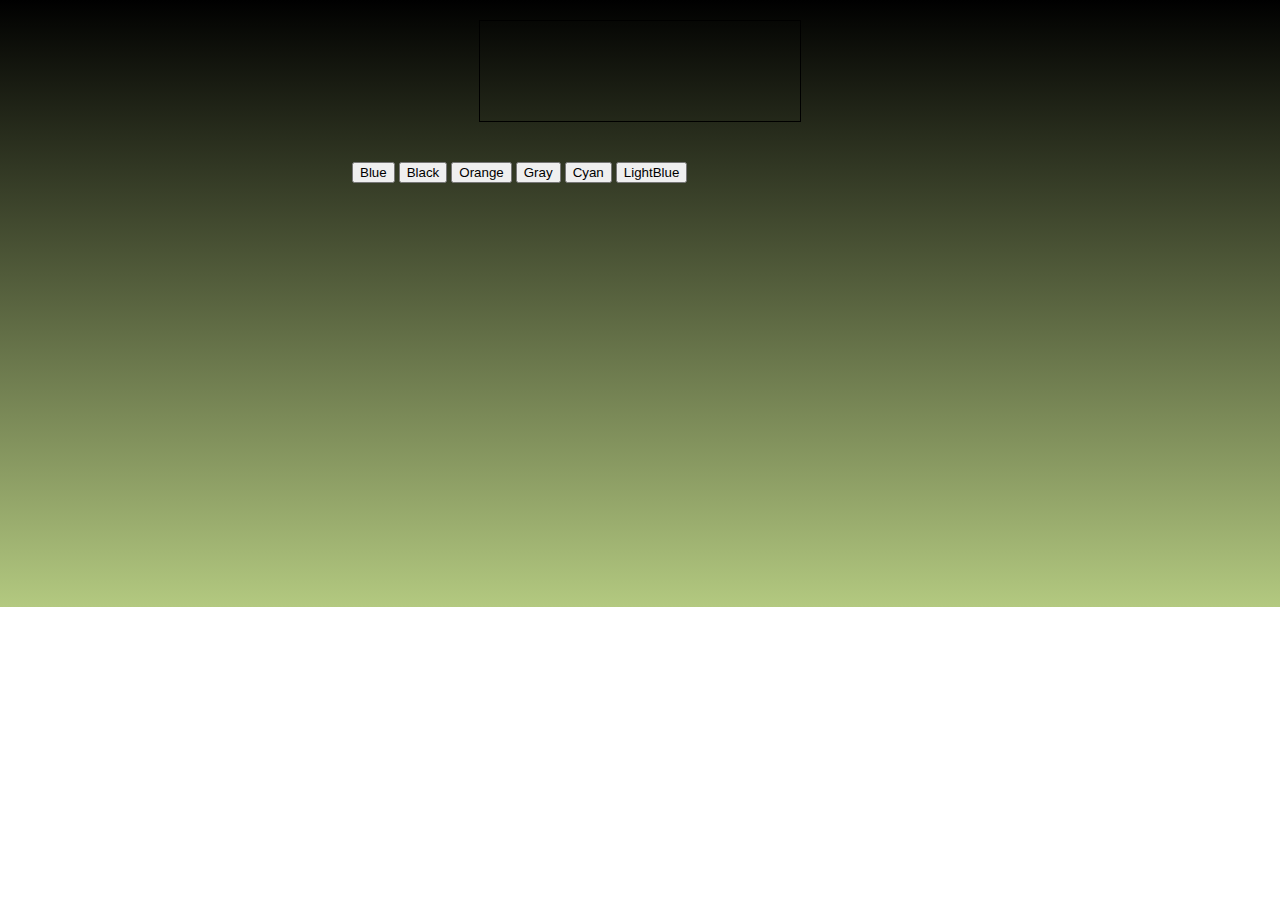
<file: L1CTF/index.html>
<!DOCTYPE html>
<html lang="en">
<head>
    <meta charset="UTF-8">
    <meta http-equiv="X-UA-Compatible" content="IE=edge">
    <meta name="viewport" content="width=device-width, initial-scale=1.0">
    <title>Color</title>
    <link rel="stylesheet" href="style.css" type="text/css">
</head>
<body>
    <div class="main-body">
        <div id="screen">
        </div>
        <div class="buttons">
            <button onclick="color('blue')">Blue</button>
            <button onclick="color('black')">Black</button>
            <!-- Q1RGe0wxLWZpTnNIfQ== -->
            <button onclick="color('orange')">Orange</button>
            <button onclick="color('gray')">Gray</button>
            <button onclick="color('cyan')">Cyan</button>
            <button onclick="color('lightblue')">LightBlue</button>
        </div>
    </div>
    <script>
        function color(col){
            document.getElementById("screen").style.background=col
        }
    </script>
</body>
</html>
</file>
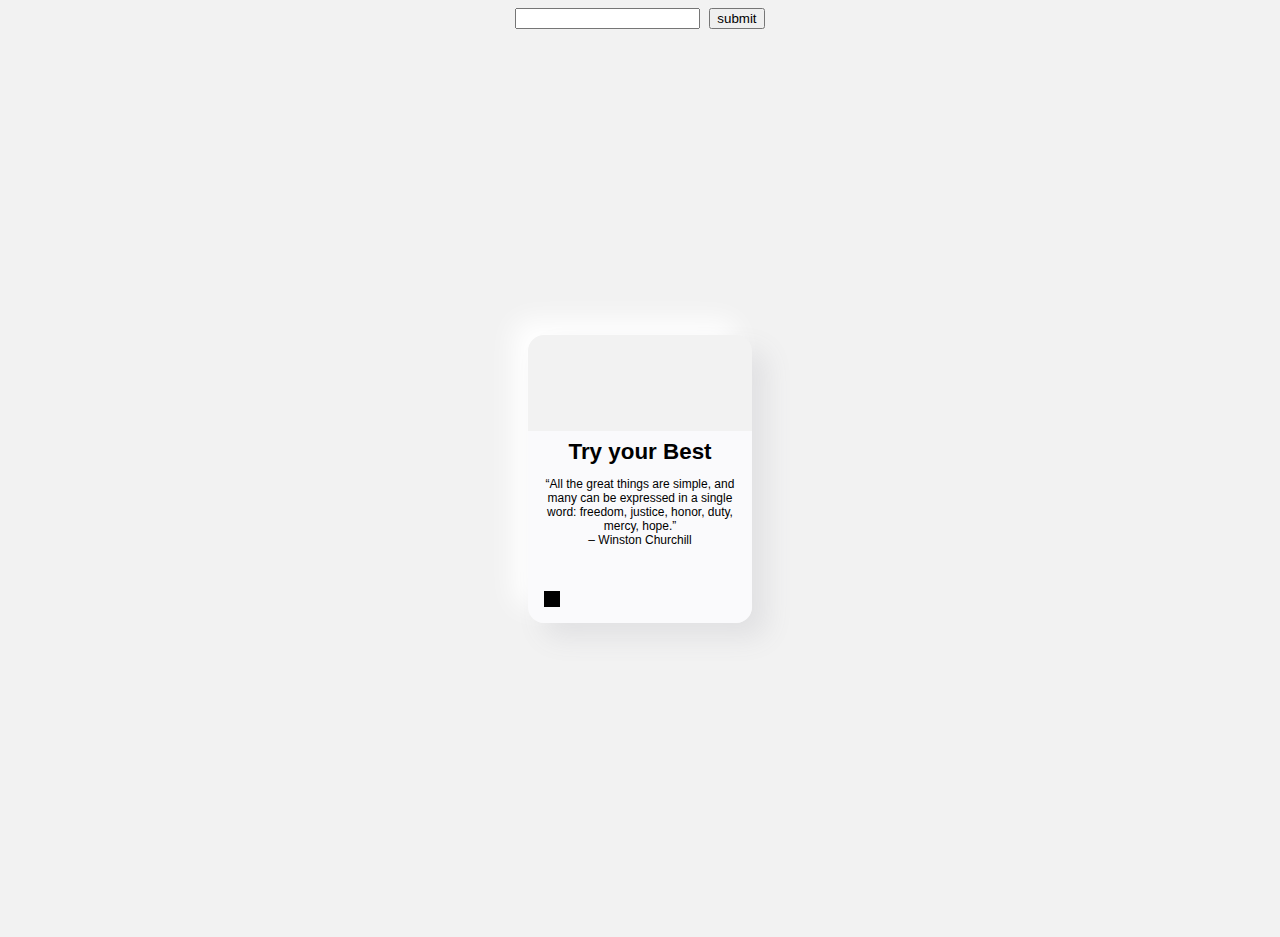
<file: New chalange/index.html>
<!DOCTYPE html>
<html>
	<head>
		<meta charset="UTF-8">
    <meta http-equiv="X-UA-Compatible" content="IE=edge">
    <meta name="viewport" content="width=device-width, initial-scale=1.0">
		<title>interintender</title>
		<link rel="stylesheet" href="style.css">
	</head>
	<body>
			<div>
				<center>
					<input type="text" name="content" id="content">
					&nbsp;<input type="submit" id="btn" value="submit">
				</center>
			</div>
		<div class="center">
  <div class="property-card">
    <a href="#" id="link">
      <div class="property-image">
        <div class="property-image-title">
          <!-- Optional <h5>Card Title</h5> If you want it, turn on the CSS also. -->
        </div>
      </div></a>
    <div class="property-description">
      <h5 id="cardti">Try your Best</h5>
      <p id="des">“All the great things are simple, and many can be expressed in a single word: freedom, justice, honor, duty, mercy, hope.”
				<br> – Winston Churchill</p>
    </div>
    <a href="#">
      <div class="property-social-icons">
        <!-- I would usually put multipe divs inside here set to flex. Some people might use Ul li. Multiple Solutions -->
      </div>
    </a>
  </div>
</div>
		<script src="https://code.jquery.com/jquery-3.6.0.slim.min.js" integrity="sha256-u7e5khyithlIdTpu22PHhENmPcRdFiHRjhAuHcs05RI=" crossorigin="anonymous"></script>
		<script src="javascript.js"></script>
	</body>
</html>
</file>
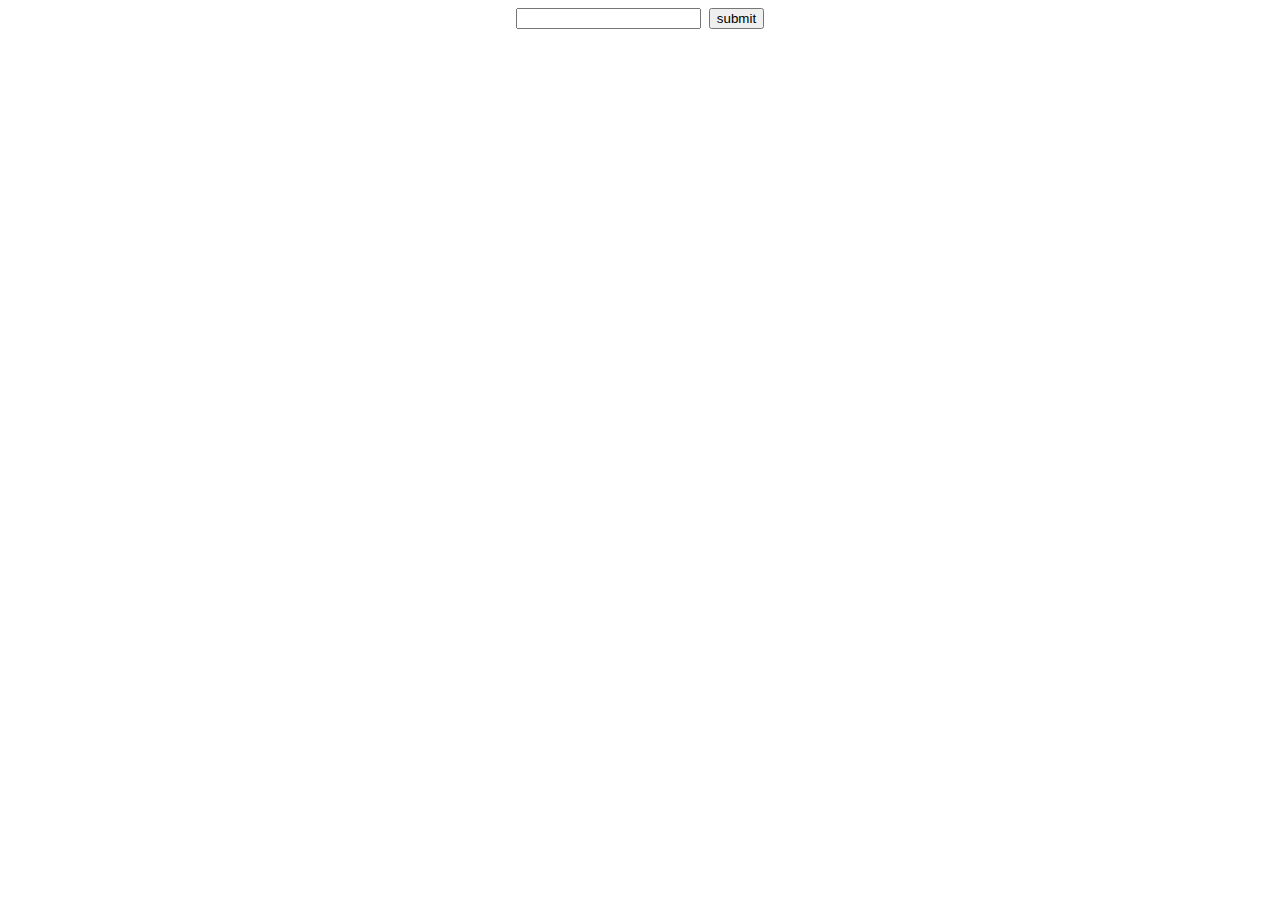
<file: XSS/index.html>
<!DOCTYPE html>
<html>
	<head>
		<meta charset="UTF-8">
    <meta http-equiv="X-UA-Compatible" content="IE=edge">
    <meta name="viewport" content="width=device-width, initial-scale=1.0">
		<title>foobar</title>
	</head>
	<body>
			<div>
				<center>
					<input type="text" name="content" id="content">
					&nbsp;<input type="submit" id="btn" value="submit">
				</center>
			</div>
			<div class="">
				<center>
				<h1 id="hedding"></h1>
			</center>
			</div>
		<script src="https://code.jquery.com/jquery-3.6.0.slim.min.js" integrity="sha256-u7e5khyithlIdTpu22PHhENmPcRdFiHRjhAuHcs05RI=" crossorigin="anonymous"></script>
		<script src="javascript.js"></script>
	</body>
</html>
</file>
<file: L1CTF/style.css>
body{
    margin: 0;
}
.main-body{
    width: 100%;
    height: 587px;
    background: linear-gradient(black,rgb(179, 201, 128));
    padding-top: 20px;
}
#screen{
    width: 25%;
    height: 100px;
    border: solid 1px;
    margin: auto;
}
.buttons{
    width: 45%;
    height: 350px;
    margin: auto;
    padding-top: 40px;
}
</file>
<file: New chalange/style.css>
body
{
  background-color:#f2f2f2;
  font-family: 'RobotoDraft', 'Roboto', sans-serif;
  -webkit-font-smoothing: antialiased;
}

*
{
  -webkit-box-sizing: border-box;
  box-sizing: border-box;
}

h5
{
  margin:0px;
  font-size:1.4em;
  font-weight:700;
}

p
{
  font-size:12px;
}

.center
{
  height:100vh;
  width:100%;
  display: flex;
  justify-content: center;
  align-items: center;
}

/* End Non-Essential  */

.property-card
{
  height:18em;
  width:14em;
  display:-webkit-box;
  display:-ms-flexbox;
  display:flex;
  -webkit-box-orient:vertical;
  -webkit-box-direction:normal;
  -ms-flex-direction:column;
  flex-direction:column;
  position:relative;
  -webkit-transition:all 0.4s cubic-bezier(0.645, 0.045, 0.355, 1);
  -o-transition:all 0.4s cubic-bezier(0.645, 0.045, 0.355, 1);
  transition:all 0.4s cubic-bezier(0.645, 0.045, 0.355, 1);
  border-radius:16px;
  overflow:hidden;
  -webkit-box-shadow:  15px 15px 27px #e1e1e3, -15px -15px 27px #ffffff;
  box-shadow:  15px 15px 27px #e1e1e3, -15px -15px 27px #ffffff;
}
/* ^-- The margin bottom is necessary for the drop shadow otherwise it gets clipped in certain cases. */

/* Top Half of card, image. */

.property-image
{
  height:6em;
  width:14em;
  padding:1em 2em;
  position:Absolute;
  top:0px;
  -webkit-transition:all 0.4s cubic-bezier(0.645, 0.045, 0.355, 1);
  -o-transition:all 0.4s cubic-bezier(0.645, 0.045, 0.355, 1);
  transition:all 0.4s cubic-bezier(0.645, 0.045, 0.355, 1);
  background-image:url('https://storyiq.co.nz/wp-content/uploads/2020/03/Fear-and-Hope.jpg');
  background-size:cover;
  background-repeat:no-repeat;
}

/* Bottom Card Section */

.property-description
{
  background-color: #FAFAFC;
  height:12em;
  width:14em;
  position:absolute;
  bottom:0em;
  -webkit-transition:all 0.4s cubic-bezier(0.645, 0.045, 0.355, 1);
  -o-transition:all 0.4s cubic-bezier(0.645, 0.045, 0.355, 1);
  transition:all 0.4s cubic-bezier(0.645, 0.045, 0.355, 1);
  padding: 0.5em 1em;
  text-align:center;
}

/* Social Icons */

.property-social-icons
{
  width:1em;
  height:1em;
  background-color:black;
  position:absolute;
  bottom:1em;
  left:1em;
  -webkit-transition:all 0.4s cubic-bezier(0.645, 0.045, 0.355, 1);
  -o-transition:all 0.4s cubic-bezier(0.645, 0.045, 0.355, 1);
  transition:all 0.4s cubic-bezier(0.645, 0.045, 0.355, 1);
}

/* Property Cards Hover States */

.property-card:hover .property-description
{
  height:0em;
  padding:0px 1em;
}
.property-card:hover .property-image
{
  height:18em;
}

.property-card:hover .property-social-icons
{
  background-color:white;
}

.property-card:hover .property-social-icons:hover
{
  background-color:blue;
  cursor:pointer;
}


/* Optional

.property-image-title
{
text-align:center;
position:Relative;
top:30%;
opacity:0;
transition:all 0.4s cubic-bezier(0.645, 0.045, 0.355, 1) 0.2s;
color:black;
font-size:1.2em;
}

.property-card:hover .property-image-title
{
opacity:1;
}

*/
</file>
